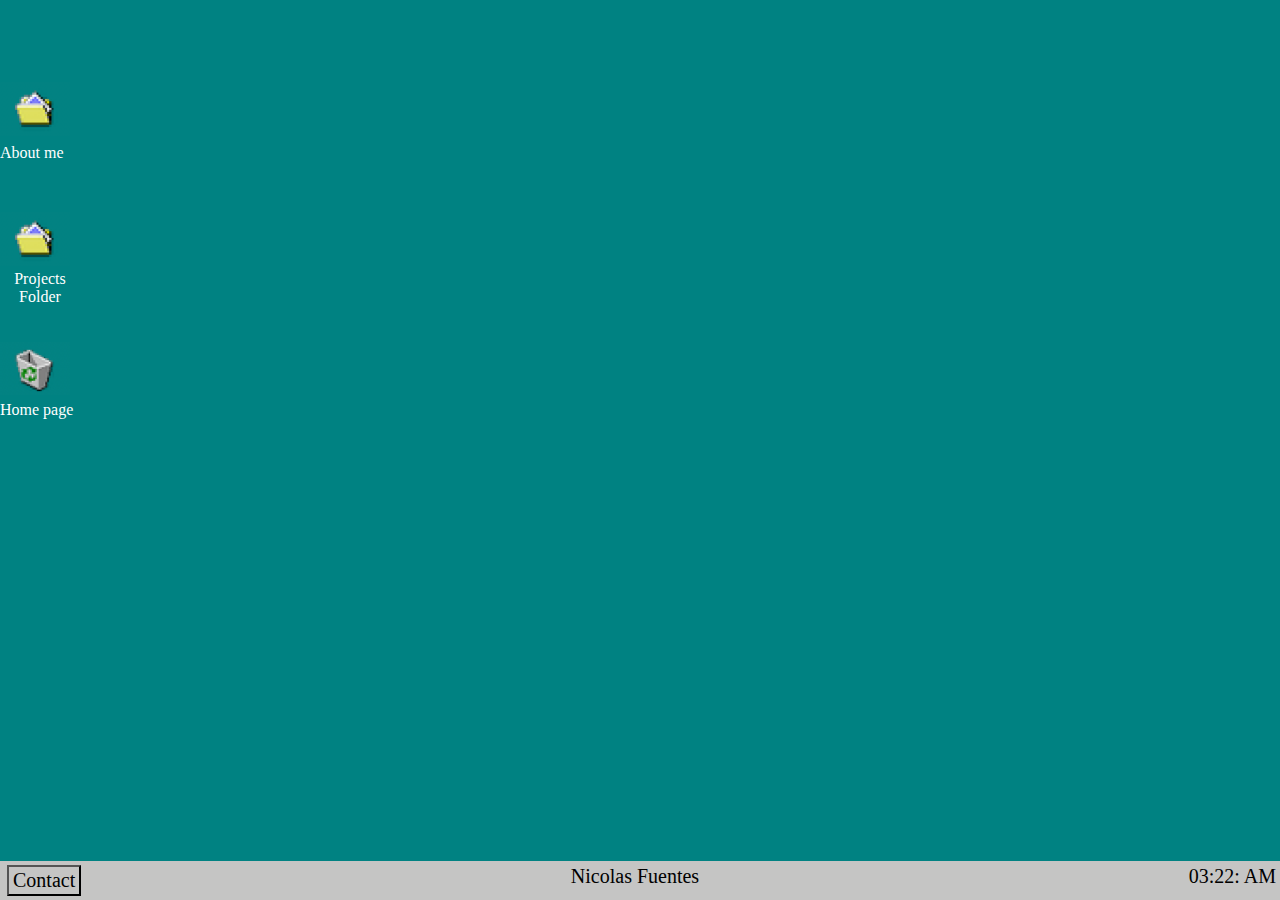
<file: retro.html>
<!DOCTYPE html>
<html lang="en">
    <head>
        <meta charset="UTF-8">
        <link rel="stylesheet" href="./css/retro.css">
        <title>Nicolas Fuentes</title>
    </head>
    <body>
        <header class="flex-header">
           
        </header>
        <main class="flex-main">
        <nav class="flex-nav">
            
            
            <div class="icons">
                <div class="icon"> 
                    
                    <div class="content">
                        <a href="#popup1" class="button">
                        <img class="img" src="./images/Screen Shot 2022-09-05 at 11.18.10 AM.png" alt="windows 95 folder"> 
                         
                        </a>

                    </div>
                    <footer class="text">About me</footer>
                </div>
                <div class="window" id="popup1">
                    <div class="popup-inner">
                        
                        <h4> About Me</h4>
                        
                        <p>Hi, I'm Nico!
                            The main purpose of this page is to test my HTML and CSS skills. They are very primitive. I am using the Odin Project to learn Frontend Development/ Backend Development.</p>
                        <a href="#" class="button"> <div class="inner-button">close</div></a>
                    </div>
                </div>
                <!-- fix here -->
                <div class="icon">
                    <div class="content">
                        <a href="#popup2" class="button2">
                            <img class="img"  src="./images/Screen Shot 2022-09-05 at 11.18.10 AM.png" alt="windows 95 folder">
                        </a>
                    </div>
                    <footer class="text">Projects Folder</footer>

                </div>
                
                <div class="window2" id="popup2">
                    <div class="popup-inner2">
                    <h4>Projects</h4>
                    <div>
                        <ul>
                            <li>Project 1</li>
                            <li>Project 2</li>
                            <li>Project 3</li>
                            <li>project 4</li>
                        </ul>
                    </div>
                    <a href="#" class="button2"> <div class="inner-button2">close</div></a>
                    </div>
                </div>
                
                <!-- fix till here -->
                
                <div class="icon">
                    <a href="./index.html"><div class="content"><img class="img" src="./images/Screen Shot 2022-09-05 at 11.18.23 AM.png"></div></a>
                    <footer class="text">Home page</footer>
                </div>
            </div>
        
        
         </nav>
        <article class="flex-artical">
             
              
        </article>
        <aside class="flex-aside">
            
        </aside>
    </main>
        <div class="footer">
            <footer>
                <div class="popup">
                    <button class="contact">Contact</button>
                    <div class="popup-menu">
                        <a href="#"><a href="https://github.com/ngf11"> GitHub</a></a>
                        <a href="#"><a href="https://www.linkedin.com/in/nicolas-fuentes-979897216/">Linkedin</a></a>
                        <a href="#"><a href="https://www.youtube.com/watch?v=lAkuJXGldrM"> Do not click</a></a>
                    </div>
            
                
                </div>
                    <div>Nicolas Fuentes </div>
                    <div  id = "clock" onload="currentTime()"class="clock"></div>
                </footer>
            </div>
            <script src="./JS/retro.js"></script>
    </body>
</html>
</file>
<file: css/retro.css>
*{
    font-family: 'Times New Roman', Times, serif;
    box-sizing: border-box;
    padding: 0;
    margin: 0;
}

body{
    display: flex;
    flex-direction: column;
    
    background-color: rgb(0,130,130);
    min-height: 100vh;
}
.flex-main{
    background-color: rgb(0,130,130);
    display: flex;
    flex: 1;
    
}
.flex-header{
    background-color: rgb(0,130,130);
    padding-top: 1rem;
    padding-bottom: 1rem;
}

.flex-nav{
    background-color: rgb(0,130,130);
    flex: 2 1 5rem;
    width: 50px;
    justify-content: space-around;
    /* display: flex; */
    flex: 1;
    align-items: flex-start;
    
    
}

.flex-artical{
    background-color: rgb(0,130,130);
    flex: 3;
    justify-content: space-around;
    align-items: center;
    display: flex;
   
    
}

.icon {
    display: flex;
    flex-direction: column;
    height: 80px;
    width: 80px;
    margin-top: 50px;
    color: white;
  }
  
  .icon .content {
    flex: 1 1 auto;
    
  }
  

.footer{
    background-color: rgb(197,197,196);
    margin-top: auto;
  padding: 4px;
  font-size: 20px;
  
  border: 4px rgb(218, 229, 228);
  
}


footer{
   display:flex ;
   justify-content: space-between;
    flex: 1;
}
button{
    background-color: inherit;
    font-size: inherit;
    padding: 2px 4px;
    margin-left: 3px;
}

.img{
    height: auto;
    width: 70px;
}




.popup{
    position: relative;
    display: inline-block;
    z-index: 10;
}
.contact{
    display: inline-block;
    /* padding: 10px; */
}
.popup-menu{
    position: absolute;
    left: 0;
    top: -710%;
    background-color: rgb(197,197,196);
    padding: 1rem;
    box-shadow: 0 2px 5px 0 rgba(197, 197, 196, .1);
    display: none;
    min-width: 200px;
}

.popup:hover .popup-menu {
display: block;
transition: 4s ease-in-out;


}


.popup-menu a{
    display: block;
    text-decoration: none;
    color: inherit;
    border: 0;
    padding: 10px;
    border: none;
    border-right: 1px solid black;
}


.text{
    align-items: center;
    text-align: center;
}


.window{
opacity: 0;
pointer-events:none ;
transition: 0.4s; 
position: fixed;
top: 0;
right: 0;
bottom: 0;
left: 0;
z-index: 99;
display: flex;
justify-content: center;
align-items: center;
padding: 16px;



}

.popup-inner{
    background-color: white;
    padding: 32px 16px;
    max-width: 768px;
    border-top: 10px solid blue;
    border-right: 4px solid rgb(197,197,196);
    border-bottom: 4px solid rgb(197,197,196);
    border-left: 4px solid rgb(197,197,196);
    gap: 2px;
    
}

.window:target{
   opacity: 1;
   pointer-events: all;
  


}

.inner-button{
    display: inline-block;
    padding: 12px;
  background-color: rgb(197,197,196);
  text-decoration: none;
  color: black;
  border: 2px;
  margin: 2px;


}


.window2{
    opacity: 0;
    pointer-events:none ;
    transition: 0.4s; 
    position: fixed;
    top: 0;
    right: 0;
    bottom: 0;
    left: 0;
    z-index: 99;
    display: flex;
    justify-content: center;
    align-items: center;
    padding: 16px;
    
    
    
    }
    
    .popup-inner2{
        background-color: white;
        padding: 52px 76px;
        max-width: 768px;
        border-top: 10px solid blue;
        border-right: 4px solid rgb(197,197,196);
        border-bottom: 4px solid rgb(197,197,196);
        border-left: 4px solid rgb(197,197,196);
        gap: 2px;
        
    }
    
    .window2:target{
       opacity: 1;
       pointer-events: all;
      
    
    
    }
    
    .inner-button2{
        display: inline-block;
        padding: 12px;
      background-color: rgb(197,197,196);
      text-decoration: none;
      color: black;
      border: 2px;
      margin: 2px;
    
    
    }
</file>
